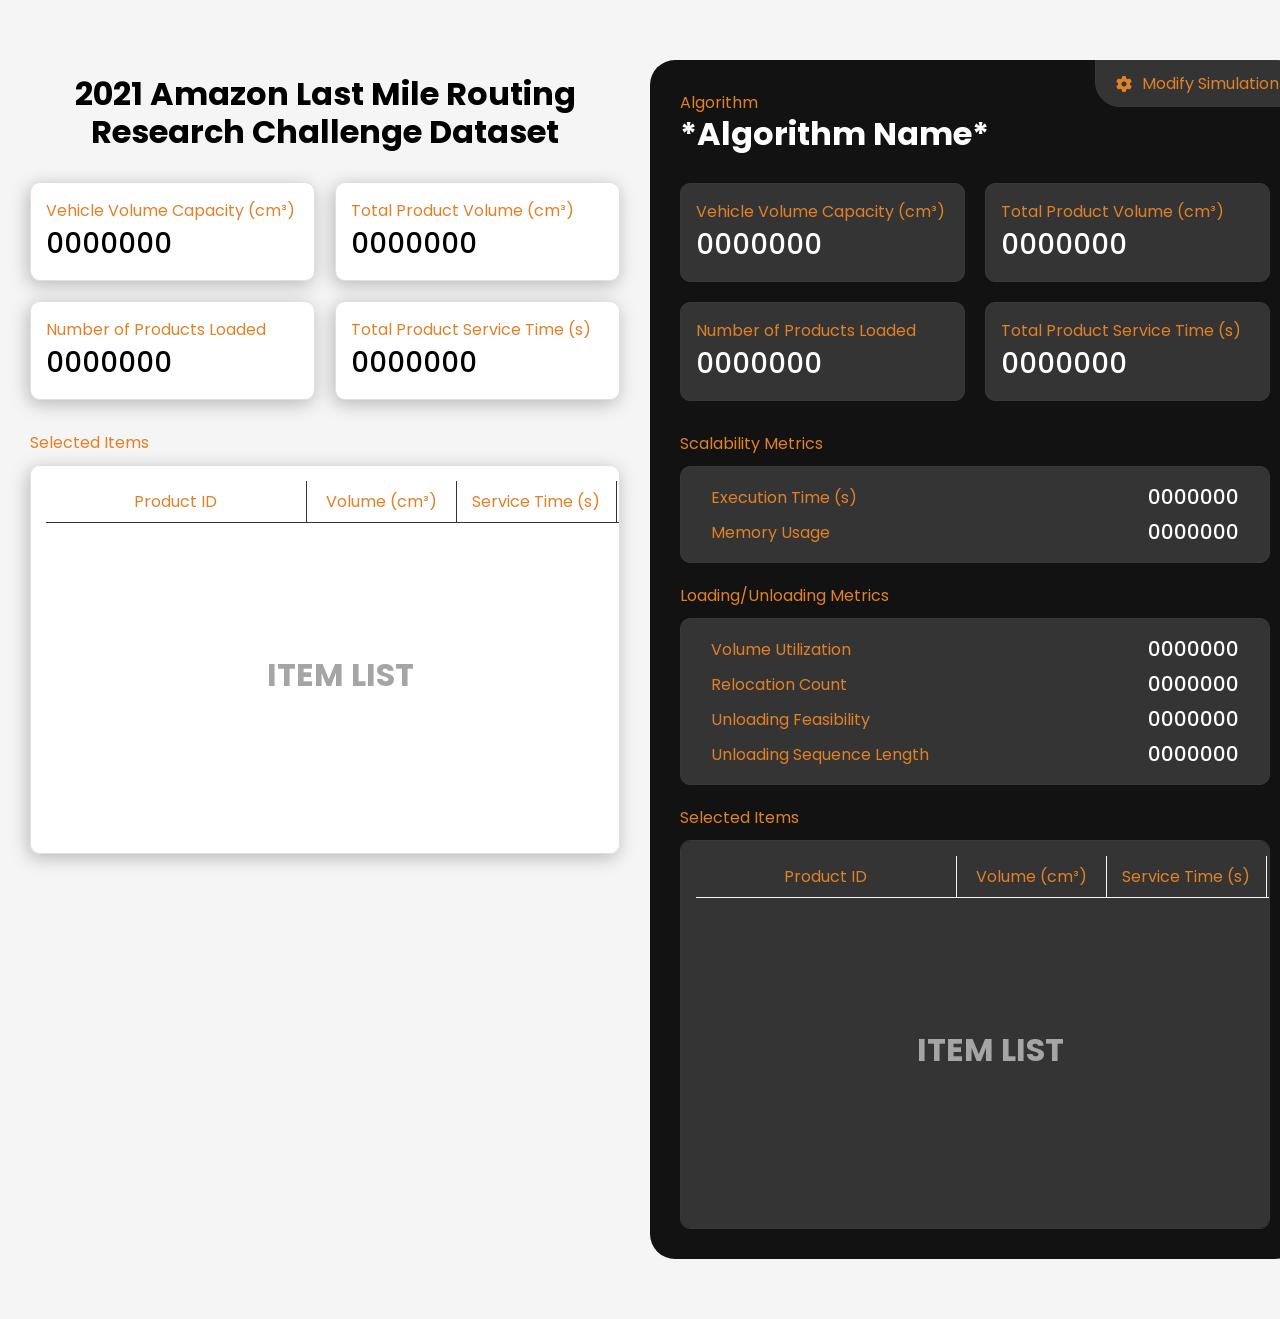
<file: index.html>
<!DOCTYPE html>
<html lang="en">
<head>
    <meta charset="UTF-8">
    <meta name="viewport" content="width=device-width, initial-scale=1.0">
    <title>Hybrid PSO-ACO Tool</title>
    <!-- LINKS -->
    <link rel="stylesheet" href="style.css">
    <link rel="stylesheet" href="https://cdnjs.cloudflare.com/ajax/libs/font-awesome/6.5.0/css/all.min.css">
</head>
<body>
    <div class="container">
        <!-- LEFT SECTION -->
        <div class="left-section">
            <h1>2021 Amazon Last Mile Routing Research Challenge Dataset</h1>
            <div class="banners">
                <div class="white-bg">
                    <p class="label">Vehicle Volume Capacity (cm³)</p>
                    <h2>0000000</h2>
                </div>
                <div class="white-bg">
                    <p class="label">Total Product Volume (cm³)</p>
                    <h2>0000000</h2>
                </div>
                <div class="white-bg">
                    <p class="label">Number of Products Loaded</p>
                    <h2>0000000</h2>
                </div>
                <div class="white-bg">
                    <p class="label">Total Product Service Time (s)</p>
                    <h2>0000000</h2>
                </div>
            </div>
            <p class="label">Selected Items</p>
            <div class="table white-bg">
                <table class="custom-table">
                    <thead>
                        <tr>
                            <th style="width: 260px;">Product ID</th>
                            <th style="width: 150px;">Volume (cm³)</th>
                            <th style="width: 160px;">Service Time (s)</th>
                            <th style="width: 130px;">Height (cm)</th>
                            <th style="width: 140px;">Length (cm)</th>
                            <th style="width: 130px;">Width (cm)</th>
                        </tr>
                    </thead>
                    <tbody>
                        <!-- <tr>
                            <td>PackageID_Zfd17bd67-a3d8-45b9-936b-c7e9d879102e</td>
                            <td>23</td>
                            <td>31.5</td>
                            <td>12.7</td>
                            <td>40.6</td>
                            <td>30.5</td>
                        </tr> -->
                    </tbody>
                    <p class="no-item">ITEM LIST</p>
                </table>
            </div>
        </div>
        <!-- RIGHT SECTION -->
        <div class="right-section">
            <div id="openModalBtn" class="settings">
                <i class="fa-solid fa-gear"></i>
                <p>Modify Simulation</p>
            </div>
            <p class="label">Algorithm</p>
            <h1 style="text-align: left;">*Algorithm Name*</h1>
            <div class="banners">
                <div class="gray-bg">
                    <p class="label">Vehicle Volume Capacity (cm³)</p>
                    <h2>0000000</h2>
                </div>
                <div class="gray-bg">
                    <p class="label">Total Product Volume (cm³)</p>
                    <h2>0000000</h2>
                </div>
                <div class="gray-bg">
                    <p class="label">Number of Products Loaded</p>
                    <h2>0000000</h2>
                </div>
                <div class="gray-bg">
                    <p class="label">Total Product Service Time (s)</p>
                    <h2>0000000</h2>
                </div>
            </div>
            <div class="metrics">
                <div>
                    <p class="label">Scalability Metrics</p>
                    <div class="metric-info gray-bg">
                        <div class="metric-item">
                            <p class="label">Execution Time (s)</p>
                            <h3>0000000</h3>
                        </div>
                        <div class="metric-item">
                            <p class="label">Memory Usage</p>
                            <h3>0000000</h3>
                        </div>
                    </div>
                </div>
                <div style="margin: 20px 0;">
                    <p class="label">Loading/Unloading Metrics</p>
                    <div class="metric-info gray-bg">
                        <div class="metric-item">
                            <p class="label">Volume Utilization</p>
                            <h3>0000000</h3>
                        </div>
                        <div class="metric-item">
                            <p class="label">Relocation Count</p>
                            <h3>0000000</h3>
                        </div>
                        <div class="metric-item">
                            <p class="label">Unloading Feasibility</p>
                            <h3>0000000</h3>
                        </div>
                        <div class="metric-item">
                            <p class="label">Unloading Sequence Length</p>
                            <h3>0000000</h3>
                        </div>
                    </div>
                </div>
            </div>
            <p class="label">Selected Items</p>
            <div class="table gray-bg">
                <table class="custom-table gray-border">
                    <thead>
                        <tr>
                            <th style="width: 260px;">Product ID</th>
                            <th style="width: 150px;">Volume (cm³)</th>
                            <th style="width: 160px;">Service Time (s)</th>
                            <th style="width: 130px;">Height (cm)</th>
                            <th style="width: 140px;">Length (cm)</th>
                            <th style="width: 130px;">Width (cm)</th>
                        </tr>
                    </thead>
                    <tbody>
                        <!-- <tr>
                            <td>PackageID_Zfd17bd67-a3d8-45b9-936b-c7e9d879102e</td>
                            <td>23</td>
                            <td>31.5</td>
                            <td>12.7</td>
                            <td>40.6</td>
                            <td>30.5</td>
                        </tr> -->
                    </tbody>
                    <p class="no-item">ITEM LIST</p>
                </table>
            </div>
        </div>
    </div>

    <!-- MODAL STRUCTURE -->
    <div id="myModal" class="modal">
        <div class="modal-content">
            <i id="closeModalBtn" class="fa-solid fa-xmark"></i>
            <p class="label">Choose an Optimization Algorithm to Simulate</p>
            <div class="modal-options" style="margin-bottom: 30px;">
                <button class="active">Particle Swarm Optimization</button>
                <button>Ant Colony Optimization</button>
                <button>PSO-ACO Algorithm</button>
            </div>
            <p class="label">Choose Vehicle Volume Capacity (cm³)</p>
            <select name="currency-select" class="currency-select" aria-label="Currency preference:">
                <button>
                    <selectedcontent></selectedcontent>
                    <span class="arrow"></span>
                </button>
                <option value="" selected>Vehicle Volume Capacity (cm³)</option>
                <option value="3114853.25">3114853.25</option>
                <option value="3313071.0">3313071.0</option>
                <option value="3398021.5">3398021.5</option>
                <option value="3539605.75">3539605.75</option>
                <option value="3681190.0">3681190.0</option>
                <option value="4247527.0">4247527.0</option>
                <option value="4672279.5">4672279.5</option>
            </select>
            <div class="simulation-btn">
                <button>Clear Simulation</button>
                <button>Simulate</button>
            </div>
        </div>
    </div>

    <script>
        // Get elements
        const modal = document.getElementById("myModal");
        const openBtn = document.getElementById("openModalBtn");
        const closeBtn = document.getElementById("closeModalBtn");

        // Open modal when button is clicked
        openBtn.onclick = () => {
            modal.style.display = "flex";
        };

        // Close modal when X is clicked
        closeBtn.onclick = () => {
            modal.style.display = "none";
        };

        // Close modal when clicking outside content
        window.onclick = (event) => {
            if (event.target === modal) {
                modal.style.display = "none";
            }
        };
    </script>
</body>
</html>
</file>
<file: style.css>
@import url('https://fonts.googleapis.com/css2?family=Poppins:wght@400;500;700&display=swap');

* {
    box-sizing: border-box;
    font-family: "Poppins", sans-serif;
    margin: 0;
    padding: 0;
}

body {
    background-color: #f5f5f5;
}

h1 {
    line-height: 1.2;
    text-align: center;
}

h2 {
    font-size: 28px;
    font-weight: 500;
}

h3 {
    font-size: 20px;
    font-weight: 500;
}

.container {
    display: flex;
    margin: 60px auto;
    max-width: 1300px;
    width: fit-content;
}

.left-section {
    flex: 1;
    padding: 15px 30px 0 30px;
}

.banners {
    display: grid;
    gap: 20px;
    grid-template-columns: repeat(2, 1fr);
    margin: 30px 0;
}

.white-bg {
    background-color: #ffffff;
    border: 1px solid #e0e0e0;
    border-radius: 10px;
    box-shadow: -2px 4px 18px #00000040;
    padding: 15px;
}

.label {
    color: #e08128;
}

.table {
    margin-top: 10px;
    max-height: 725px;
    max-width: 590px;
    min-height: 389px;
    overflow: auto;
    position: relative;
}

.table::-webkit-scrollbar {
    background-color: #f5f5f5;
    height: 8px;
    width: 8px;
}

.table::-webkit-scrollbar-thumb {
    -webkit-box-shadow: inset 0 0 6px rgba(0,0,0,.3);
    background-color: #555555;
    border-radius: 10px;
}

.table::-webkit-scrollbar-track {
    -webkit-box-shadow: inset 0 0 6px rgba(0,0,0,0.3);
    background-color: #f5f5f5;
    border-radius: 10px;
}

.no-item {
    color: #a5a5a5;
    font-size: 32px;
    font-weight: 700;
    margin: 170px 0;
    position: absolute;
    text-align: center;
    width: 100%;
}

th {
    color: #e08128;
    font-weight: 400;
}

td:not(:first-child) {
    text-align: center;
}

.custom-table {
    border: none;  
    border-collapse: collapse;
    table-layout: fixed;
    width: 100%;
}

.custom-table th, 
.custom-table td {
    border: 1px solid #333333;
    padding: 8px;
}

.custom-table tr:first-child th,
.custom-table.gray-border tr:first-child th {
    border-top: none;
}

.custom-table tr:last-child td,
.custom-table.gray-border tr:last-child td {
    border-bottom: none;
}

.custom-table th:first-child,
.custom-table td:first-child,
.custom-table.gray-border th:first-child,
.custom-table.gray-border td:first-child {
    border-left: none; 
}

.custom-table th:last-child,
.custom-table td:last-child,
.custom-table.gray-border th:last-child,
.custom-table.gray-border td:last-child{
    border-right: none;
}

.right-section {
    background-color: #121212;
    border-radius: 25px;
    color: white;
    flex: 1;
    padding: 30px;
    position: relative;
}

.settings {
    align-items: center;
    background-color: #343434;
    border: 1px solid #393939;
    border-radius: 0 25px 0 25px;
    color: #e08128;
    cursor: pointer;
    display: flex;
    gap: 10px;
    padding: 10px 20px;
    position: absolute;
    right: 0;
    top: 0;
}

.gray-bg {
    background-color: #343434;
    border: 1px solid #393939;
    border-radius: 10px;
    padding: 15px;
}

.metrics {
    display: grid;
    grid-template-columns: repeat(1, 1fr);
}

.metric-info {
    display: grid;
    gap: 5px;
    grid-template-columns: repeat(1, 1fr);
    margin-top: 10px;
    padding: 15px 30px;
}

.metric-item {
    align-items: center;
    display: flex;
    justify-content: space-between;
}

.table.gray-bg::-webkit-scrollbar {
    background-color: #252525;
    height: 8px;
    width: 8px;
}

.table.gray-bg::-webkit-scrollbar-thumb {
    -webkit-box-shadow: inset 0 0 6px rgba(0,0,0,.3);
    background-color: #f5f5f5;
    border-radius: 10px;
}

.table.gray-bg::-webkit-scrollbar-track {
    -webkit-box-shadow: inset 0 0 6px rgba(0,0,0,0.3);
    background-color: #252525;
    border-radius: 10px;
}

.custom-table.gray-border th, 
.custom-table.gray-border td {
    border: 1px solid #f5f5f5;
    padding: 8px;
}

.modal {
    align-items: center;
    background: rgba(0, 0, 0, 0.7);
    display: none; /* hidden by default */
    height: 100%;
    justify-content: center;
    left: 0;
    position: fixed;
    top: 0; 
    width: 100%;
}

.modal-content {
    background: #121212;
    border: 1px solid #393939;
    border-radius: 8px;
    box-shadow: -4px 8px 24px #00000040;
    color: white;
    padding: 30px;
    position: relative;
    width: fit-content;
}

.modal-content i {
    animation: fadeIn 0.3s ease;
    border-radius: 20px;
    color: white;
    cursor: pointer;
    font-size: 20px;
    position: absolute;
    right: 15px;
    top: 15px;
}

.modal-content .label {
    margin-bottom: 15px;
    text-align: center;
}

.modal-options {
    display: grid;
    gap: 20px;
    grid-template-columns: repeat(3, 1fr);
}

.modal-options button {
    background-color: #343434;
    border: 1px solid #393939;
    border-radius: 10px;
    color: #ffffff;
    cursor: pointer;
    font-size: 24px;
    font-weight: 700;
    line-height: 1.2;
    padding: 15px 20px;
    width: 230px;
}

.modal-content button:hover {
    background-color: #e08128;
}

.modal-options .active {
    background-color: #90541c;
}

.simulation-btn {
    align-items: center;
    display: flex;
    gap: 20px;
    justify-content: center;
    margin: 30px auto 0 auto;
}

.simulation-btn button {
    background-color: #343434;
    border: 1px solid #393939;
    border-radius: 10px;
    color: #ffffff;
    cursor: pointer;
    font-size: 18px;
    font-weight: 700;
    padding: 15px 20px;
    text-transform: uppercase;
}

@keyframes fadeIn {
    from {opacity: 0; transform: translateY(-20px);}
    to {opacity: 1; transform: translateY(0);}
}

/* Custom Select Box */
select,
::picker(select) {
    appearance: base-select;
}

option::checkmark,
select::picker-icon {
    display: none;
}

::picker(select) {
    border: 1px solid #393939;
    border-radius: 10px;
    box-shadow: -4px 8px 24px #00000040;
    margin: 15px 0;
    padding: 0;
}

select {
    align-items: center;
    background-color: #343434;
    border: 1px solid #393939;
    border-radius: 10px;
    color: #ffffff;
    cursor: pointer;
    display: flex;
    font-size: 24px;
    font-weight: 700;
    justify-content: space-between;
    line-height: 1.2;
    padding: 15px 20px;
    width: 100%;
}

.arrow {
    align-self: center;
    background-image: url("data:image/svg+xml,%3C%3Fxml version='1.0' encoding='UTF-8'%3F%3E%3Csvg id='Layer_1' xmlns='http://www.w3.org/2000/svg' viewBox='0 0 66.49 42.37'%3E%3Cdefs%3E%3Cstyle%3E .cls-1 %7B fill: %23221f20; stroke-width: 0px; %7D %3C/style%3E%3C/defs%3E%3Cpath class='cls-1' d='M3.96,0h58.57c3.37,0,5.2,3.95,3.01,6.52l-29.28,34.46c-1.58,1.86-4.45,1.86-6.03,0L.95,6.52C-1.23,3.95.59,0,3.96,0Z'/%3E%3C/svg%3E");
    background-size: contain;
    background-position: center;
    background-repeat: no-repeat;
    filter: brightness(4);
    height: 20px;
    width: 20px;
    transition: rotate 0.25s;
    
    .currency-select:open & {
        rotate: x 180deg;
    }
}

option {
    font-size: 16px;
    font-weight: 500;
    padding: 10px 15px;
    place-items: start;
    
    &:nth-child(even):not(:hover) {
        background: #dedede;
    }
    
    &:hover {
        background: rgb(224, 129, 40, 0.8);
    }
}
</file>
